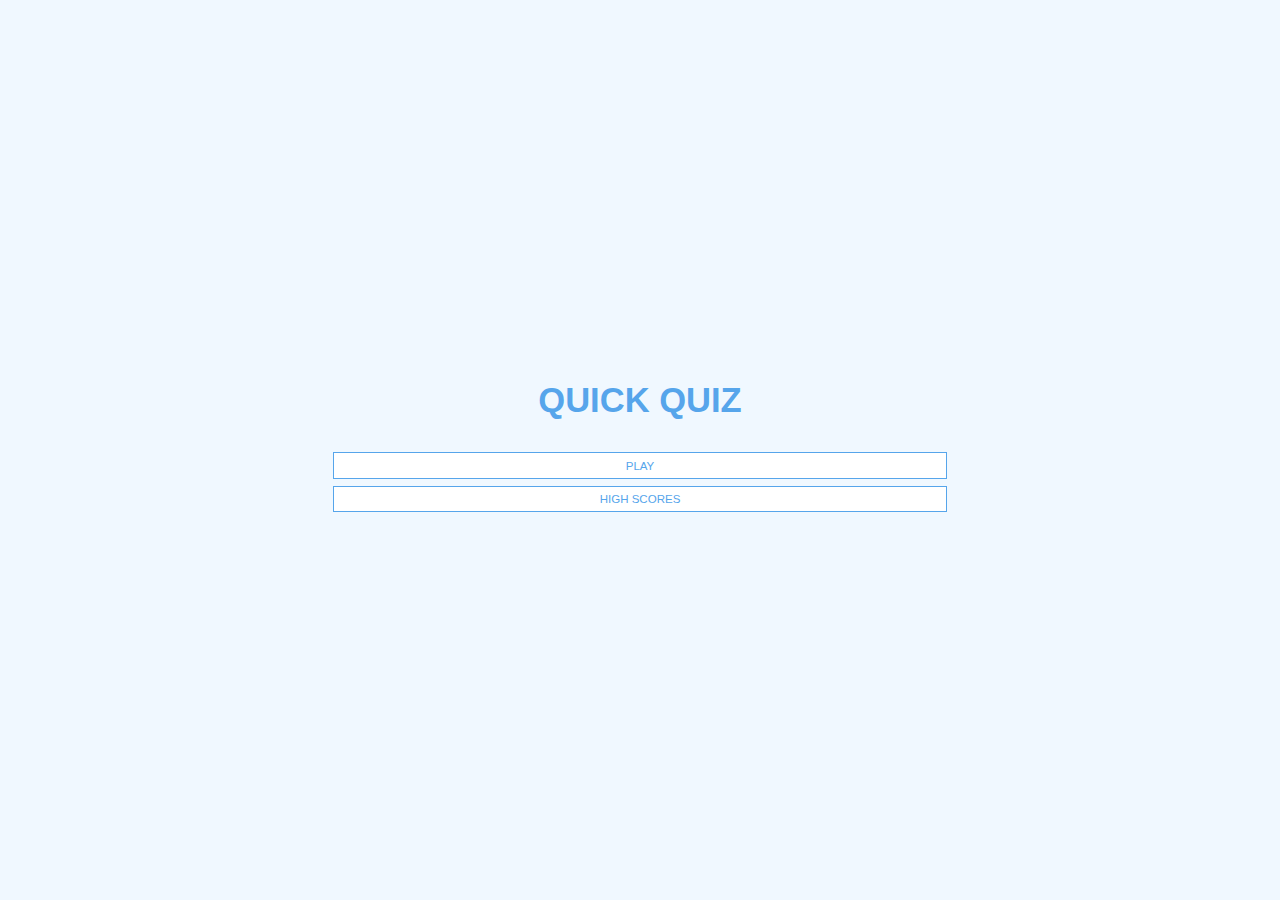
<file: index.html>
<!DOCTYPE html>
<html>
<head>
	<meta charset="utf-8">
	<meta name="viewport" content="width=device-width, initial-scale=1.0">
	<meta http-equiv="X-UA-Compatible" content="ie=edge">
	<title>QUICK QUIZ</title>
	<link rel="stylesheet" type="text/css" href="style.css">
	<link rel="stylesheet" type="text/css" href="game.css">
</head>
<body>
	<div class="container">
		<div id="home" class="flex-center flex column">
			<h1>QUICK QUIZ</h1>
			<a class="btn" href="/game.html">PLAY</a>
			<a class="btn"href="/highscores.html">HIGH SCORES</a>
		</div>
	</div>	
</body>
</html>
</file>
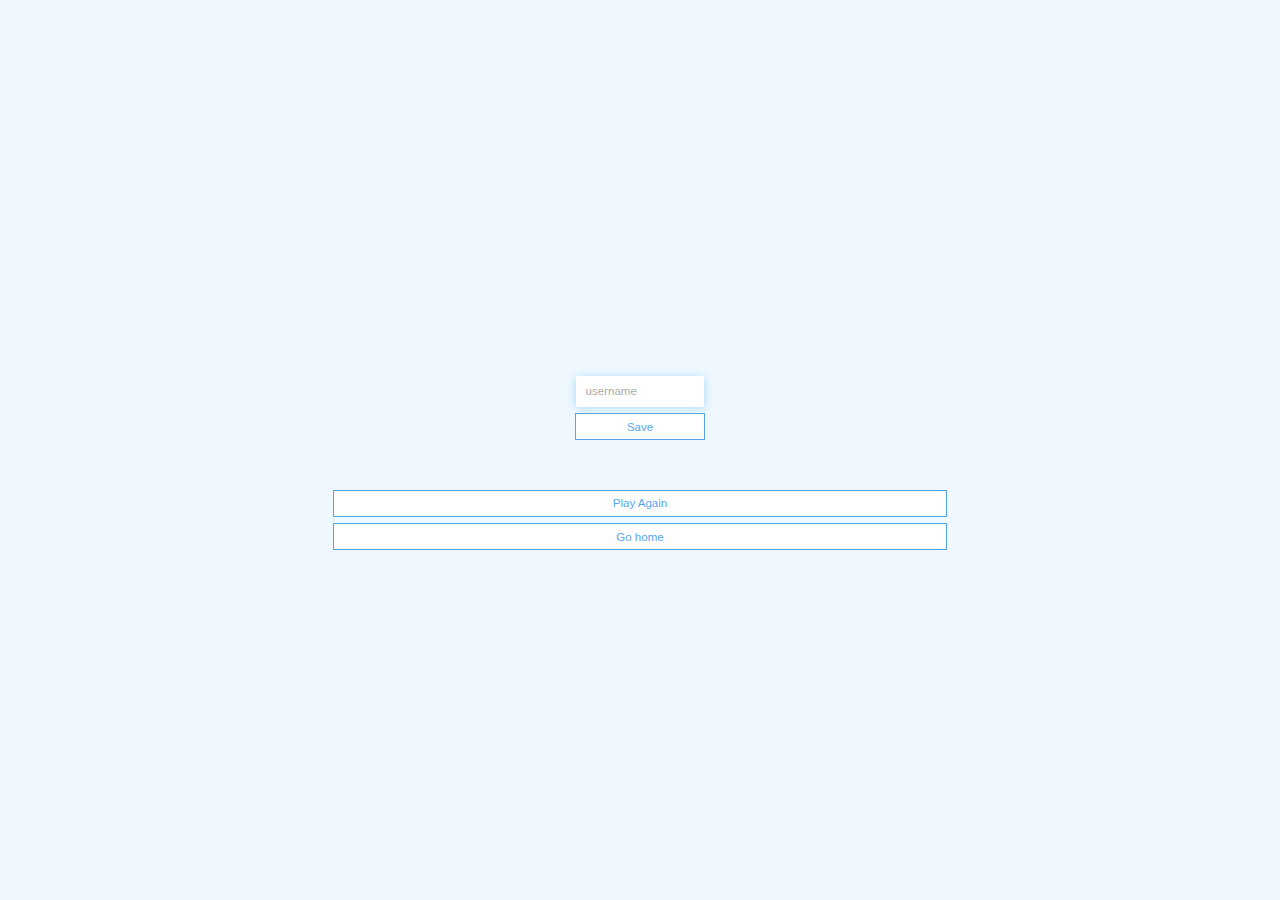
<file: end.html>
<!DOCTYPE html>
<html>
<head>
	<meta charset="utf-8">
	<meta name="viewport" content="width=device-width, initial-scale=1.0">
	<meta http-equiv="X-UA-Compatible" content="ie=edge">
	<link rel="stylesheet" type="text/css" href="style.css">
	<link rel="stylesheet" type="text/css" href="game.css">
	<title>Congrats</title>
</head>
<body>
	<div class="container">
		<div id="end" class="flex-center flex-column">
			<h1 id="finalScore">0</h1>
			<form>
				<input
				 type="text"
				 name="username"
				 id="username" 
				 placeholder="username"
				 />
				 <button type="submit" class="btn" id="saveScoreBtn" onclick="saveHighScore(event)" disabled>Save</button>
			</form>
			<a class="btn" href="/game.html">Play Again</a>
			<a class="btn" href="/index.html">Go home</a>
		</div>
	</div>
	<script src="end.js"></script>
</body>
</html>
</file>
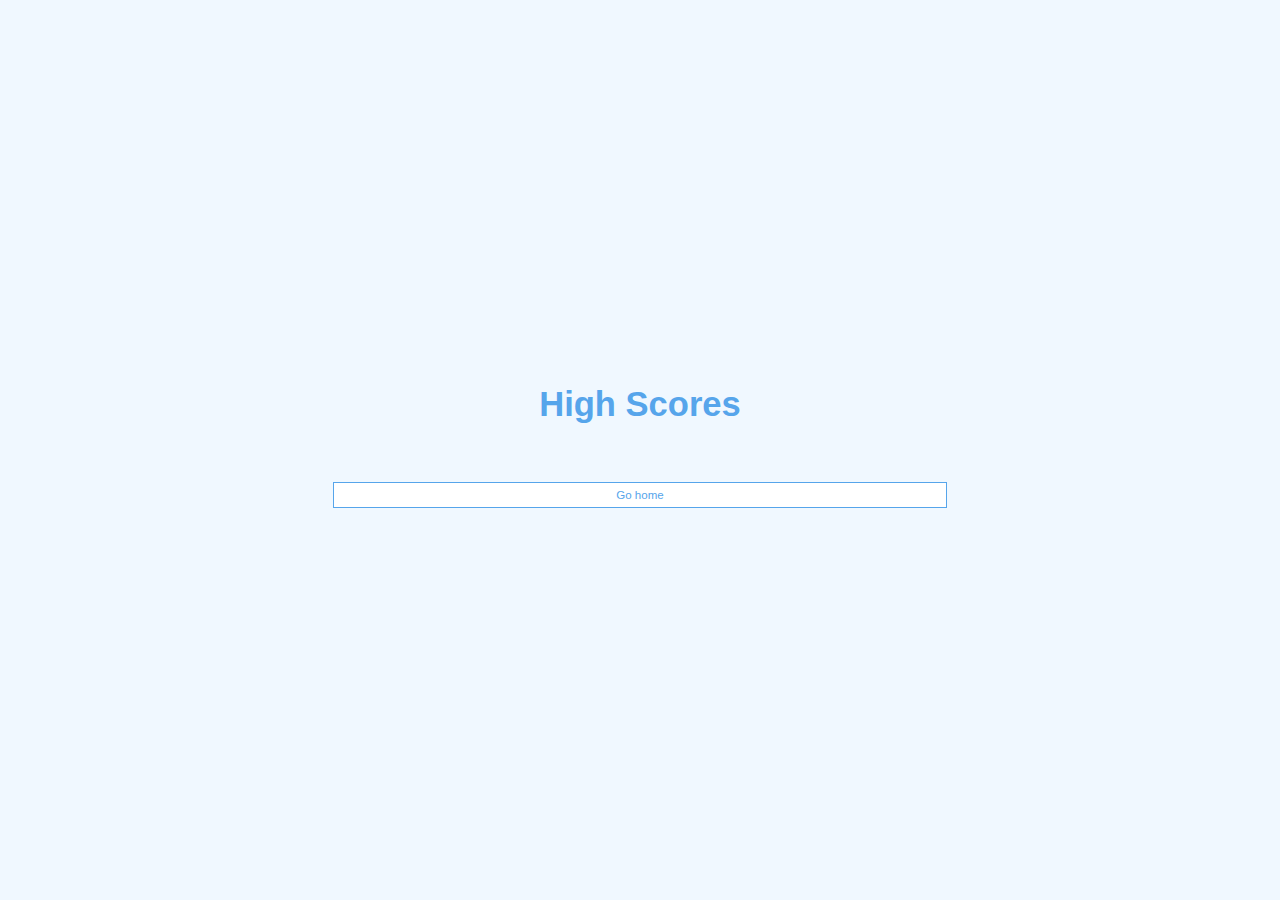
<file: highscores.html>
<!DOCTYPE html>
<html>
<head>
	<meta charset="utf-8">
	<meta name="viewport" content="width=device-width, initial-scale=1.0">
	<meta http-equiv="X-UA-Compatible" content="ie=edge">
	<title>High Scores</title>
	<link rel="stylesheet" type="text/css" href="style.css">
	<link rel="stylesheet" type="text/css" href="game.css">
	<link rel="stylesheet" type="text/css" href="highscores.css">
</head>
<body>
	<div class="container">
		<div id="highScores" class="flex-center flex-column">
			<h1 id="finalScore">High Scores</h1>
			<ul id="highScoresList"></ul>
			<a class="btn" href="/">Go home</a>
		</div>
	</div>
<script src="highscores.js"></script>
</body>
</html>
</file>
<file: style.css>
//using rem css
html {
	font-size: 0.5rem;
}

* {
	box-sizing: border-box;
	font-family: Arial, Helvetica, sans-serif;
	margin: 0;
	padding: 0;
	color: #333;
}

 h2, h3 ,h4 {
	margin-bottom: 1rem;
}

h1 {
	font-size: 5.4rem;
	color: #56a5eb;
	margin-bottom: 5rem;
	text-align: center;
	width: 100%;
}
h1 > span {
	font-size: 2.4rem;
	font-weight: 500;
}

h2 {
	font-size: 4.2rem;
	margin-bottom: 4rem;
	font-weight: 700;
}
h3 {
	font-size: 2.8rem;
	font-weight: 500;
}
/*utilities*/

.container {
	width: 100%;
	height: 100vh;
	display: flex;
	justify-content: center;
	align-items: center;
	max-width: 50%;
	margin: 0 auto;
	text-align: center;
	padding: 2rem;
}
.container > * {
	width: 100%;
}
.flex-column {
	display: flex;
	flex-direction: column;
}
.flex-center {
	justify-content: center;
	align-items: center;
}
.justify-center {
	justify-content: center;
}
.text-center {
	text-align: center;
}
.hidden {
	display: none;
}

/*buttons*/
.btn{
	font-size: 1.8rem;
	padding: 1rem 2rem;
	width: 100%;
	text-align: center;
	border: 0.1rem solid #56a5eb;
	margin-bottom: 1rem;
	text-decoration: none;
	color: #56a5eb;
	background-color: white;
	display: block;
}
button.btn#saveScoreBtn{
	width: 130px;
	margin-bottom: 50px;
}

.btn:hover {
	cursor: pointer;
	box-shadow: 0 0.4rem 1.4rem 0 rgba(86, 185, 235, 0.5);
	transform: translateY(-0.1rem);
	transition: 150ms;
}

.btn[disabled]:hover {
	cursor: not-allowed;
	box-shadow: none;
	transform: none;
}

/*forms*/
form {
	width: 1rem;
	display: flex;
	flex-direction: column;
	align-items: center;
}
input {
	margin-bottom: 1rem;
	width: 20rem;
	padding: 1.5rem;
	font-size: 1.8rem;
	border: none;
	box-shadow: 0 0.1rem 1.4rem 0 rgba(86, 185, 235, 0.5);
}
input::placeholder {
	color: #aaa;
}
</file>
<file: game.css>
html {
	font-size: 0.4rem;
	background-color: aliceblue;
}
.choice-container {
	display: flex;
	margin-bottom: 0.5rem;
	width: 100%;
	font-size: 1.8rem;
	border: 0.1rem solid rgb(86, 165, 235, 0.25);
	background-color: white;
}
.choice-container:hover {
	cursor: pointer;
	box-shadow: 0 0.4rem 1.4rem 0 rgba(86, 185, 235, 0.5);
	transform: translateY(-0.1rem);
	transition: transform 150ms;
}
.choice-prefix {
	padding: 1.5rem 2.5rem;
	background-color: #56a5eb;
	color: white;
}
.choice-text {
	padding: 1.5rem;
	width: 100%;
}
.correct {
	background-color: #28a745;
}
.incorrect {
	background-color: #dc3545;
}
#question{
	font-size: 5rem;
	width: 100%;
}


/*hud*/

#hud {
	display: flex;
	justify-content: space-between;
}

.hud-prefix {
	text-align: center;
	font-size: 2rem;
}
.hud-main-text{
	text-align: center;
}

#progressBar {
	width: 20rem;
	height: 4rem;
	border: 0.3rem solid #56a5eb;
	margin-top: 1.5rem;
}

#progressBarFull {
	height: 3.4rem;
	background-color: #56a5eb;
	width: 50%;

}

/*LOADER*/

#loader {
	border: 1.6rem solid white;
	border-radius: 50%;
	border-top: 1.6rem solid #56a5eb;
	width: 12rem;
	height: 12rem;
	animation: spin 2s linear infinite;
}

@keyframes spin{
	0%{
		transform: rotate(0deg);
	}
	100%{
		transform: rotate(360deg);
	}
}
</file>
<file: highscores.css>
#highScoresList {
	list-style: none;
	padding-left: 0;
	margin-bottom: 4rem;
}

.high-score {
	font-size: 2.8rem;
	margin-bottom: 0.5rem;
}

.high-score:hover {
	transform: scale(1.025);
}
</file>
